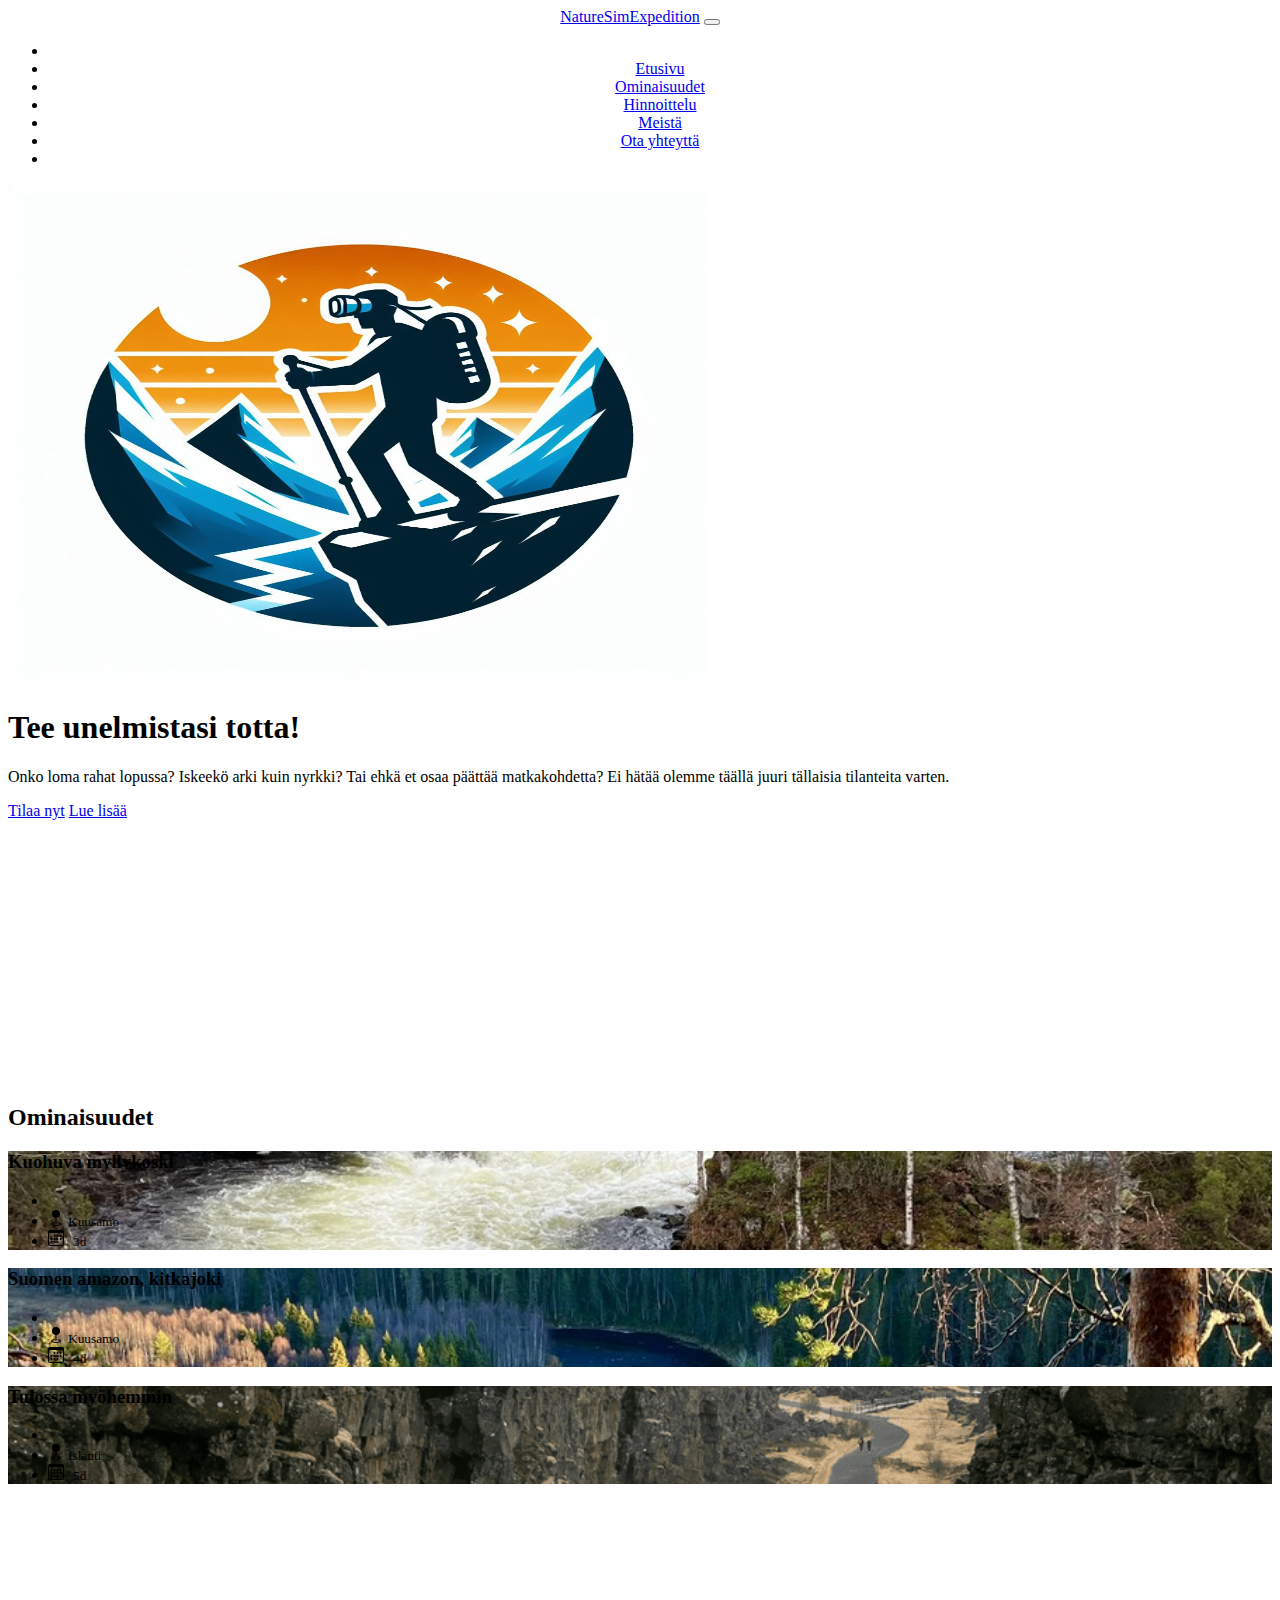
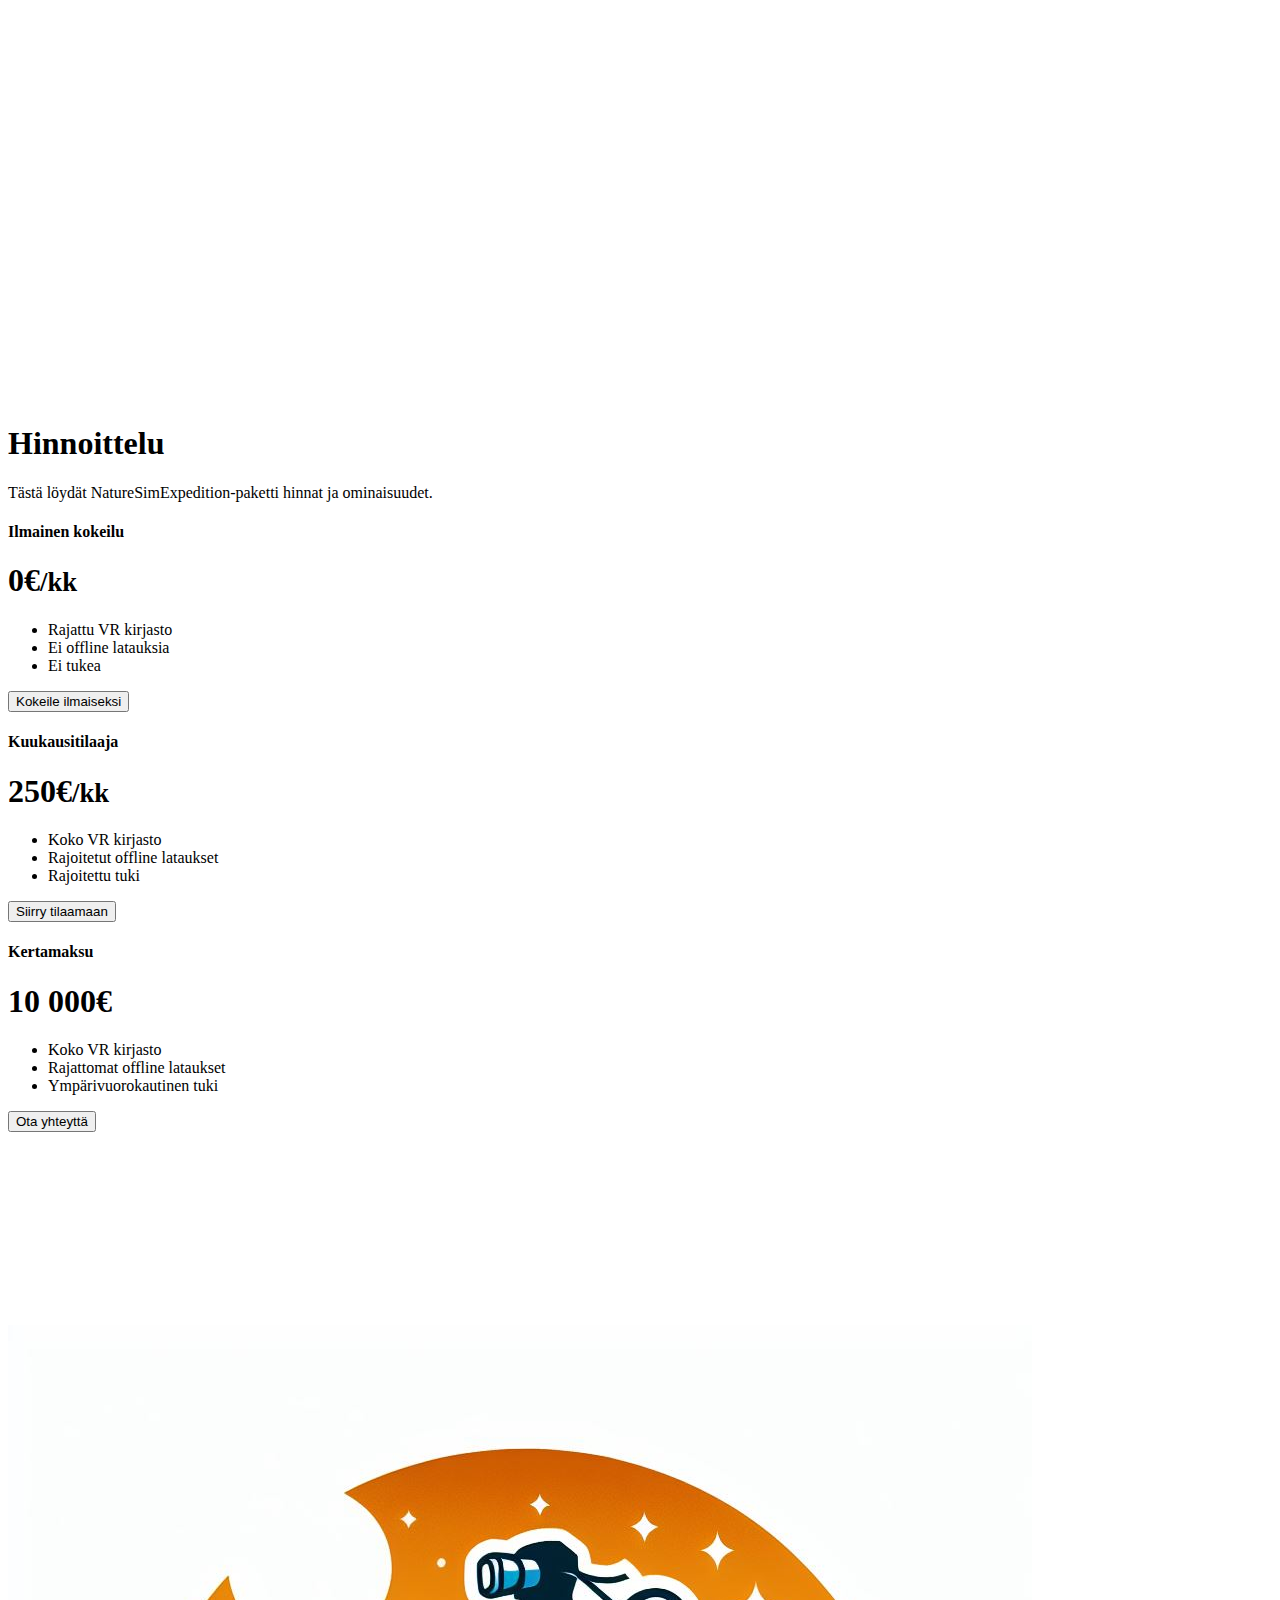
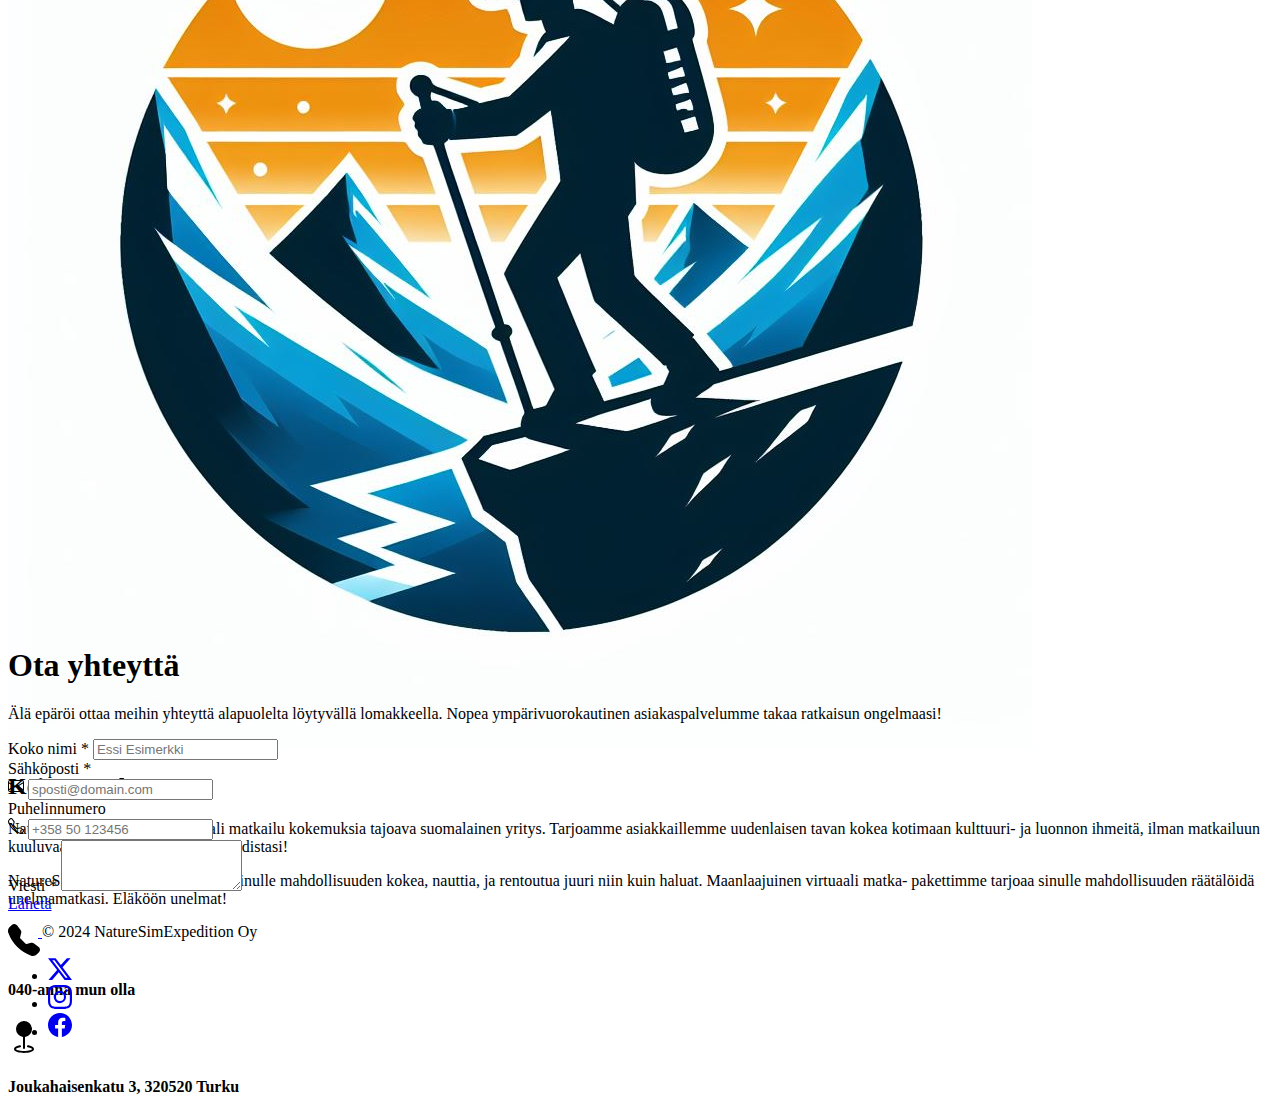
<file: index.html>
<!DOCTYPE html>
<html lang="fi">
<head>
    <meta charset="UTF-8">
    <meta name="viewport" content="width=device-width, initial-scale=1.0">
    <title>NatureSimExpedition - Seikkailu luonnon ihmeissä virtuaalisesti ja turvallisesti kaikkialla! </title>
    <link rel="icon" type="image/x-icon" href="images/favicon.svg">

    <link href="https://cdn.jsdelivr.net/npm/bootstrap@5.3.2/dist/css/bootstrap.min.css" rel="stylesheet" integrity="sha384-T3c6CoIi6uLrA9TneNEoa7RxnatzjcDSCmG1MXxSR1GAsXEV/Dwwykc2MPK8M2HN" crossorigin="anonymous">
    <link rel="stylesheet" href="style.css">
</head>
<body>

  <!-- Header -->
  <div class="bg-white fixed-top">
    <nav class="container navbar navbar-expand-lg">
      <div class="container-fluid py-3 ">
        <a class="navbar-brand" href="#">NatureSimExpedition</a>
        <button class="navbar-toggler" type="button" data-bs-toggle="collapse" data-bs-target="#navbarNavDropdown" aria-controls="navbarNavDropdown" aria-expanded="false" aria-label="Toggle navigation">
          <span class="navbar-toggler-icon"></span>
        </button>
        <div class="collapse navbar-collapse justify-content-end" id="navbarNavDropdown">
          <ul class="navbar-nav me-end mb-2 mb-lg-0"> <!-- nav nav-pills -->
            <li class="nav-item">
              <li class="nav-item"><a href="#" class="nav-link active" aria-current="page">Etusivu</a></li>
            </li>
            <li class="nav-item">
              <a class="nav-link" href="#ominaisuudet">Ominaisuudet</a>
            </li>
            <li class="nav-item">
              <a class="nav-link" href="#hinnoittelu">Hinnoittelu</a>
            </li>
            <li class="nav-item">
              <a class="nav-link" href="#meista">Meistä</a>
            </li>
            <li class="nav-item me-3">
              <a class="nav-link" href="#otayhteytta">Ota yhteyttä</a>
            </li>
            <li class="nav-item">
              <div id="google_translate_element"></div>
            </li>
          </ul>
        </div>
      </div>
    </nav>
  </div>


    <!-- First -->

    <div class="container col-xxl-8 px-4 py-5 main-page">
        <div class="row flex-lg-row-reverse align-items-center g-5 py-5 main-page-2">
          <div class="col-10 col-sm-8 col-lg-6">
            <img src="images/NSElogo.jpeg" class="d-block mx-lg-auto img-fluid" alt="Bootstrap Themes" width="700" height="500" loading="lazy">
          </div>
          <div class="col-lg-6">
            <h1 class="display-5 fw-bold text-body-emphasis lh-1 mb-3">Tee unelmistasi totta!</h1>
            <p class="lead">Onko loma rahat lopussa? Iskeekö arki kuin nyrkki? Tai ehkä et osaa päättää matkakohdetta? Ei hätää olemme täällä juuri tällaisia tilanteita varten.</p>
            <div class="d-grid gap-2 d-md-flex justify-content-md-start">
              <a class="btn btn-primary btn-lg px-4 me-md-2" href="#">Tilaa nyt</a>
              <a class="btn btn-outline-secondary btn-lg px-4" href="#ominaisuudet">Lue lisää</a>
            </div>
          </div>
        </div>
      </div>

      <!-- Second -->

      <div class="container px-4 py-5 second-page" id="custom-cards">
        <h2 id="ominaisuudet" class="pb-2 border-bottom">Ominaisuudet</h2>
    
        <div class="row row-cols-1 row-cols-lg-3 align-items-stretch g-4 py-5">
          <div class="col">
            <div class="card card-cover h-100 overflow-hidden text-bg-dark rounded-4 shadow-lg" style="background-image: url('images/myllykoski_resize.jpg');">
              <div class="d-flex flex-column h-100 p-5 pb-3 text-white text-shadow-1">
                <h3 class="pt-5 mt-5 mb-4 display-6 lh-1 fw-bold varjo">Kuohuva myllykoski</h3>
                <ul class="d-flex list-unstyled mt-auto">
                  <li class="me-auto">
                    <!--<img src="https://github.com/twbs.png" alt="Bootstrap" width="32" height="32" class="rounded-circle border border-white">-->
                  </li>
                  <li class="d-flex align-items-center me-3">
                    <svg xmlns="http://www.w3.org/2000/svg" width="16" height="16" fill="currentColor" class="bi bi-geo-fill" viewBox="0 0 16 16">
                      <path fill-rule="evenodd" d="M4 4a4 4 0 1 1 4.5 3.969V13.5a.5.5 0 0 1-1 0V7.97A4 4 0 0 1 4 3.999zm2.493 8.574a.5.5 0 0 1-.411.575c-.712.118-1.28.295-1.655.493a1.3 1.3 0 0 0-.37.265.3.3 0 0 0-.057.09V14l.002.008.016.033a.6.6 0 0 0 .145.15c.165.13.435.27.813.395.751.25 1.82.414 3.024.414s2.273-.163 3.024-.414c.378-.126.648-.265.813-.395a.6.6 0 0 0 .146-.15l.015-.033L12 14v-.004a.3.3 0 0 0-.057-.09 1.3 1.3 0 0 0-.37-.264c-.376-.198-.943-.375-1.655-.493a.5.5 0 1 1 .164-.986c.77.127 1.452.328 1.957.594C12.5 13 13 13.4 13 14c0 .426-.26.752-.544.977-.29.228-.68.413-1.116.558-.878.293-2.059.465-3.34.465s-2.462-.172-3.34-.465c-.436-.145-.826-.33-1.116-.558C3.26 14.752 3 14.426 3 14c0-.599.5-1 .961-1.243.505-.266 1.187-.467 1.957-.594a.5.5 0 0 1 .575.411"/>
                    </svg>
                    <small>Kuusamo</small>
                  </li>
                  <li class="d-flex align-items-center">
                    <svg xmlns="http://www.w3.org/2000/svg" width="16" height="16" fill="currentColor" class="bi bi-calendar3" viewBox="0 0 16 16">
                      <path d="M14 0H2a2 2 0 0 0-2 2v12a2 2 0 0 0 2 2h12a2 2 0 0 0 2-2V2a2 2 0 0 0-2-2M1 3.857C1 3.384 1.448 3 2 3h12c.552 0 1 .384 1 .857v10.286c0 .473-.448.857-1 .857H2c-.552 0-1-.384-1-.857z"/>
                      <path d="M6.5 7a1 1 0 1 0 0-2 1 1 0 0 0 0 2m3 0a1 1 0 1 0 0-2 1 1 0 0 0 0 2m3 0a1 1 0 1 0 0-2 1 1 0 0 0 0 2m-9 3a1 1 0 1 0 0-2 1 1 0 0 0 0 2m3 0a1 1 0 1 0 0-2 1 1 0 0 0 0 2m3 0a1 1 0 1 0 0-2 1 1 0 0 0 0 2m3 0a1 1 0 1 0 0-2 1 1 0 0 0 0 2m-9 3a1 1 0 1 0 0-2 1 1 0 0 0 0 2m3 0a1 1 0 1 0 0-2 1 1 0 0 0 0 2m3 0a1 1 0 1 0 0-2 1 1 0 0 0 0 2"/>
                    </svg>
                    <small>3d</small>
                  </li>
                </ul>
              </div>
            </div>
          </div>
    
          <div class="col">
            <div class="card card-cover h-100 overflow-hidden text-bg-dark rounded-4 shadow-lg" style="background-image: url('images/kitkajoki_resize.jpg');">
              <div class="d-flex flex-column h-100 p-5 pb-3 text-white text-shadow-1">
                <h3 class="pt-5 mt-5 mb-4 display-6 lh-1 fw-bold varjo">Suomen amazon, kitkajoki</h3>
                <ul class="d-flex list-unstyled mt-auto">
                  <li class="me-auto">
                    <!--<img src="https://github.com/twbs.png" alt="Bootstrap" width="32" height="32" class="rounded-circle border border-white">-->
                  </li>
                  <li class="d-flex align-items-center me-3">
                    <svg xmlns="http://www.w3.org/2000/svg" width="16" height="16" fill="currentColor" class="bi bi-geo-fill" viewBox="0 0 16 16">
                      <path fill-rule="evenodd" d="M4 4a4 4 0 1 1 4.5 3.969V13.5a.5.5 0 0 1-1 0V7.97A4 4 0 0 1 4 3.999zm2.493 8.574a.5.5 0 0 1-.411.575c-.712.118-1.28.295-1.655.493a1.3 1.3 0 0 0-.37.265.3.3 0 0 0-.057.09V14l.002.008.016.033a.6.6 0 0 0 .145.15c.165.13.435.27.813.395.751.25 1.82.414 3.024.414s2.273-.163 3.024-.414c.378-.126.648-.265.813-.395a.6.6 0 0 0 .146-.15l.015-.033L12 14v-.004a.3.3 0 0 0-.057-.09 1.3 1.3 0 0 0-.37-.264c-.376-.198-.943-.375-1.655-.493a.5.5 0 1 1 .164-.986c.77.127 1.452.328 1.957.594C12.5 13 13 13.4 13 14c0 .426-.26.752-.544.977-.29.228-.68.413-1.116.558-.878.293-2.059.465-3.34.465s-2.462-.172-3.34-.465c-.436-.145-.826-.33-1.116-.558C3.26 14.752 3 14.426 3 14c0-.599.5-1 .961-1.243.505-.266 1.187-.467 1.957-.594a.5.5 0 0 1 .575.411"/>
                    </svg>
                    <small>Kuusamo</small>
                  </li>
                  <li class="d-flex align-items-center">
                    <svg xmlns="http://www.w3.org/2000/svg" width="16" height="16" fill="currentColor" class="bi bi-calendar3" viewBox="0 0 16 16">
                      <path d="M14 0H2a2 2 0 0 0-2 2v12a2 2 0 0 0 2 2h12a2 2 0 0 0 2-2V2a2 2 0 0 0-2-2M1 3.857C1 3.384 1.448 3 2 3h12c.552 0 1 .384 1 .857v10.286c0 .473-.448.857-1 .857H2c-.552 0-1-.384-1-.857z"/>
                      <path d="M6.5 7a1 1 0 1 0 0-2 1 1 0 0 0 0 2m3 0a1 1 0 1 0 0-2 1 1 0 0 0 0 2m3 0a1 1 0 1 0 0-2 1 1 0 0 0 0 2m-9 3a1 1 0 1 0 0-2 1 1 0 0 0 0 2m3 0a1 1 0 1 0 0-2 1 1 0 0 0 0 2m3 0a1 1 0 1 0 0-2 1 1 0 0 0 0 2m3 0a1 1 0 1 0 0-2 1 1 0 0 0 0 2m-9 3a1 1 0 1 0 0-2 1 1 0 0 0 0 2m3 0a1 1 0 1 0 0-2 1 1 0 0 0 0 2m3 0a1 1 0 1 0 0-2 1 1 0 0 0 0 2"/>
                    </svg>
                    <small>4d</small>
                  </li>
                </ul>
              </div>
            </div>
          </div>
    
          <div class="col">
            <div class="card card-cover h-100 overflow-hidden text-bg-dark rounded-4 shadow-lg" style="background-image: url('images/islanti_resize.png');">
              <div class="d-flex flex-column h-100 p-5 pb-3 text-shadow-1">
                <h3 class="pt-5 mt-5 mb-4 display-6 lh-1 fw-bold varjo">Tulossa myöhemmin</h3>
                <ul class="d-flex list-unstyled mt-auto">
                  <li class="me-auto">
                    <!--<img src="https://github.com/twbs.png" alt="Bootstrap" width="32" height="32" class="rounded-circle border border-white">-->
                  </li>
                  <li class="d-flex align-items-center me-3">
                    <svg xmlns="http://www.w3.org/2000/svg" width="16" height="16" fill="currentColor" class="bi bi-geo-fill" viewBox="0 0 16 16">
                      <path fill-rule="evenodd" d="M4 4a4 4 0 1 1 4.5 3.969V13.5a.5.5 0 0 1-1 0V7.97A4 4 0 0 1 4 3.999zm2.493 8.574a.5.5 0 0 1-.411.575c-.712.118-1.28.295-1.655.493a1.3 1.3 0 0 0-.37.265.3.3 0 0 0-.057.09V14l.002.008.016.033a.6.6 0 0 0 .145.15c.165.13.435.27.813.395.751.25 1.82.414 3.024.414s2.273-.163 3.024-.414c.378-.126.648-.265.813-.395a.6.6 0 0 0 .146-.15l.015-.033L12 14v-.004a.3.3 0 0 0-.057-.09 1.3 1.3 0 0 0-.37-.264c-.376-.198-.943-.375-1.655-.493a.5.5 0 1 1 .164-.986c.77.127 1.452.328 1.957.594C12.5 13 13 13.4 13 14c0 .426-.26.752-.544.977-.29.228-.68.413-1.116.558-.878.293-2.059.465-3.34.465s-2.462-.172-3.34-.465c-.436-.145-.826-.33-1.116-.558C3.26 14.752 3 14.426 3 14c0-.599.5-1 .961-1.243.505-.266 1.187-.467 1.957-.594a.5.5 0 0 1 .575.411"/>
                    </svg>
                    <small>Islanti</small>
                  </li>
                  <li class="d-flex align-items-center">
                    <svg xmlns="http://www.w3.org/2000/svg" width="16" height="16" fill="currentColor" class="bi bi-calendar3" viewBox="0 0 16 16">
                      <path d="M14 0H2a2 2 0 0 0-2 2v12a2 2 0 0 0 2 2h12a2 2 0 0 0 2-2V2a2 2 0 0 0-2-2M1 3.857C1 3.384 1.448 3 2 3h12c.552 0 1 .384 1 .857v10.286c0 .473-.448.857-1 .857H2c-.552 0-1-.384-1-.857z"/>
                      <path d="M6.5 7a1 1 0 1 0 0-2 1 1 0 0 0 0 2m3 0a1 1 0 1 0 0-2 1 1 0 0 0 0 2m3 0a1 1 0 1 0 0-2 1 1 0 0 0 0 2m-9 3a1 1 0 1 0 0-2 1 1 0 0 0 0 2m3 0a1 1 0 1 0 0-2 1 1 0 0 0 0 2m3 0a1 1 0 1 0 0-2 1 1 0 0 0 0 2m3 0a1 1 0 1 0 0-2 1 1 0 0 0 0 2m-9 3a1 1 0 1 0 0-2 1 1 0 0 0 0 2m3 0a1 1 0 1 0 0-2 1 1 0 0 0 0 2m3 0a1 1 0 1 0 0-2 1 1 0 0 0 0 2"/>
                    </svg>
                    <small>5d</small>
                  </li>
                </ul>
              </div>
            </div>
          </div>
        </div>
      </div>

      


      <!-- Pricing -->

      <div class="container thrid-page" id="hinnoittelu">
        <div class="pricing-header p-3 pb-md-4 mx-auto text-center">
          <h1 class="display-4 fw-normal text-body-emphasis">Hinnoittelu</h1>
          <p class="fs-5 text-body-secondary">Tästä löydät NatureSimExpedition-paketti hinnat ja ominaisuudet.</p>
        </div>
  
        <main>
          <div class="row row-cols-1 row-cols-md-3 mb-3 text-center">
            <div class="col">
              <div class="card mb-4 rounded-3 shadow-sm">
                <div class="card-header py-3">
                  <h4 class="my-0 fw-normal">Ilmainen kokeilu</h4>
                </div>
                <div class="card-body">
                  <h1 class="card-title pricing-card-title">0€<small class="text-body-secondary fw-light">/kk</small></h1>
                  <ul class="list-unstyled mt-3 mb-4">
                    <li>Rajattu VR kirjasto</li>
                    <li>Ei offline latauksia</li>
                    <li>Ei  tukea</li>
                  </ul>
                  <button type="button" class="w-100 btn btn-lg btn-outline-primary">Kokeile ilmaiseksi</button>
                </div>
              </div>
            </div>
            <div class="col">
              <div class="card mb-4 rounded-3 shadow-sm">
                <div class="card-header py-3">
                  <h4 class="my-0 fw-normal">Kuukausitilaaja</h4>
                </div>
                <div class="card-body">
                  <h1 class="card-title pricing-card-title">250€<small class="text-body-secondary fw-light">/kk</small></h1>
                  <ul class="list-unstyled mt-3 mb-4">
                    <li>Koko VR kirjasto</li>
                    <li>Rajoitetut offline lataukset</li>
                    <li>Rajoitettu tuki</li>
                  </ul>
                  <button type="button" class="w-100 btn btn-lg btn-primary">Siirry tilaamaan</button>
                </div>
              </div>
            </div>
            <div class="col">
              <div class="card mb-4 rounded-3 shadow-sm border-primary">
                <div class="card-header py-3 text-bg-primary border-primary">
                  <h4 class="my-0 fw-normal">Kertamaksu</h4>
                </div>
                <div class="card-body">
                  <h1 class="card-title pricing-card-title">10 000€</h1>
                  <ul class="list-unstyled mt-3 mb-4">
                    <li>Koko VR kirjasto</li>
                    <li>Rajattomat offline lataukset</li>
                    <li>Ympärivuorokautinen tuki</li>

                  </ul>
                  <button type="button" class="w-100 btn btn-lg btn-primary">Ota yhteyttä</button>
                </div>
              </div>
            </div>
          </div>
        </main>
      </div>


      <!-- About us -->

      <div class="container thrid-page" id="meista">
        <section class="py-3 py-md-5 py-xl-8">
          <div class="container">
            <div class="row gy-3 gy-md-4 gy-lg-0 align-items-lg-center">
              <div class="col-12 col-lg-6 col-xl-5">
                <img class="img-fluid rounded" loading="lazy" src="images/NSElogo.jpeg" alt="">
              </div>
              <div class="col-12 col-lg-6 col-xl-7">
                <div class="row justify-content-xl-center">
                  <div class="col-12 col-xl-11">
                    <h2 class="h1 mb-3">Keitä me olemme?</h2>
                    <p class="lead fs-4 text-secondary mb-3">NatureSimExpedition on virtuaali matkailu kokemuksia tajoava suomalainen yritys. Tarjoamme asiakkaillemme uudenlaisen tavan kokea kotimaan kulttuuri- ja luonnon ihmeitä, ilman matkailuun kuuluvaa stressiä helposti omasta kodistasi!</p>
                    <p class="mb-5">NatureSimExpedition tarjoaa juuri sinulle mahdollisuuden kokea, nauttia, ja rentoutua juuri niin kuin haluat. Maanlaajuinen virtuaali matka- pakettimme tarjoaa sinulle mahdollisuuden räätälöidä unelmamatkasi. Eläköön unelmat!</p>
                    <div class="row gy-4 gy-md-0 gx-xxl-5X">
                      <div class="col-12 col-md-6">
                        <div class="d-flex">
                          <div class="me-4 text-primary">
                            <svg xmlns="http://www.w3.org/2000/svg" width="32" height="32" fill="currentColor" class="bi bi-telephone-fill" viewBox="0 0 16 16">
                              <path fill-rule="evenodd" d="M1.885.511a1.745 1.745 0 0 1 2.61.163L6.29 2.98c.329.423.445.974.315 1.494l-.547 2.19a.68.68 0 0 0 .178.643l2.457 2.457a.68.68 0 0 0 .644.178l2.189-.547a1.75 1.75 0 0 1 1.494.315l2.306 1.794c.829.645.905 1.87.163 2.611l-1.034 1.034c-.74.74-1.846 1.065-2.877.702a18.6 18.6 0 0 1-7.01-4.42 18.6 18.6 0 0 1-4.42-7.009c-.362-1.03-.037-2.137.703-2.877z"/>
                            </svg>
                          </div>
                          <div>
                            <h4 class="mb-3">040-anna mun olla</h4>
                          </div>
                        </div>
                      </div>
                      <div class="col-12 col-md-6">
                        <div class="d-flex">
                          <div class="me-4 text-primary">
                            <svg xmlns="http://www.w3.org/2000/svg" width="32" height="32" fill="currentColor" class="bi bi-geo-fill" viewBox="0 0 16 16">
                              <path fill-rule="evenodd" d="M4 4a4 4 0 1 1 4.5 3.969V13.5a.5.5 0 0 1-1 0V7.97A4 4 0 0 1 4 3.999zm2.493 8.574a.5.5 0 0 1-.411.575c-.712.118-1.28.295-1.655.493a1.3 1.3 0 0 0-.37.265.3.3 0 0 0-.057.09V14l.002.008.016.033a.6.6 0 0 0 .145.15c.165.13.435.27.813.395.751.25 1.82.414 3.024.414s2.273-.163 3.024-.414c.378-.126.648-.265.813-.395a.6.6 0 0 0 .146-.15l.015-.033L12 14v-.004a.3.3 0 0 0-.057-.09 1.3 1.3 0 0 0-.37-.264c-.376-.198-.943-.375-1.655-.493a.5.5 0 1 1 .164-.986c.77.127 1.452.328 1.957.594C12.5 13 13 13.4 13 14c0 .426-.26.752-.544.977-.29.228-.68.413-1.116.558-.878.293-2.059.465-3.34.465s-2.462-.172-3.34-.465c-.436-.145-.826-.33-1.116-.558C3.26 14.752 3 14.426 3 14c0-.599.5-1 .961-1.243.505-.266 1.187-.467 1.957-.594a.5.5 0 0 1 .575.411"/>
                            </svg>
                          </div>
                          <div>
                            <h4 class="mb-3">Joukahaisenkatu 3, 320520 Turku</h4>
                          </div>
                        </div>
                      </div>
                    </div>
                  </div>
                </div>
              </div>
            </div>
          </div>
        </section>
      </div>


      <!-- Contact form -->
    <div class="container">
      <div class="container" id="otayhteytta">
        <div class="pricing-header p-3 pb-md-4 mx-auto text-center">
          <h1 class="display-4 fw-normal text-body-emphasis">Ota yhteyttä</h1>
          <p class="fs-5 text-body-secondary">Älä epäröi ottaa meihin yhteyttä alapuolelta löytyvällä lomakkeella. Nopea ympärivuorokautinen asiakaspalvelumme takaa ratkaisun ongelmaasi!</p>
        </div>
            </div>
          </div>
        </div>

        <div class="container fourth-page">
          <div class="row justify-content-lg-center">
            <div class="col-12 col-lg-9">
              <div class="bg-white border rounded shadow-sm overflow-hidden">

                <form action="#!">
                  <div class="row gy-4 gy-xl-5 p-4 p-xl-5">
                    <div class="col-12">
                      <label for="fullname" class="form-label">Koko nimi <span class="text-danger">*</span></label>
                      <input type="text" class="form-control" id="fullname" name="fullname" value="" placeholder="Essi Esimerkki" required>
                    </div>
                    <div class="col-12 col-md-6">
                      <label for="email" class="form-label">Sähköposti <span class="text-danger">*</span></label>
                      <div class="input-group">
                        <span class="input-group-text">
                          <svg xmlns="http://www.w3.org/2000/svg" width="16" height="16" fill="currentColor" class="bi bi-envelope" viewBox="0 0 16 16">
                            <path d="M0 4a2 2 0 0 1 2-2h12a2 2 0 0 1 2 2v8a2 2 0 0 1-2 2H2a2 2 0 0 1-2-2V4Zm2-1a1 1 0 0 0-1 1v.217l7 4.2 7-4.2V4a1 1 0 0 0-1-1H2Zm13 2.383-4.708 2.825L15 11.105V5.383Zm-.034 6.876-5.64-3.471L8 9.583l-1.326-.795-5.64 3.47A1 1 0 0 0 2 13h12a1 1 0 0 0 .966-.741ZM1 11.105l4.708-2.897L1 5.383v5.722Z" />
                          </svg>
                        </span>
                        <input type="email" class="form-control" id="email" name="email" value="" placeholder="sposti@domain.com" required>
                      </div>
                    </div>
                    <div class="col-12 col-md-6">
                      <label for="phone" class="form-label">Puhelinnumero</label>
                      <div class="input-group">
                        <span class="input-group-text">
                          <svg xmlns="http://www.w3.org/2000/svg" width="16" height="16" fill="currentColor" class="bi bi-telephone" viewBox="0 0 16 16">
                            <path d="M3.654 1.328a.678.678 0 0 0-1.015-.063L1.605 2.3c-.483.484-.661 1.169-.45 1.77a17.568 17.568 0 0 0 4.168 6.608 17.569 17.569 0 0 0 6.608 4.168c.601.211 1.286.033 1.77-.45l1.034-1.034a.678.678 0 0 0-.063-1.015l-2.307-1.794a.678.678 0 0 0-.58-.122l-2.19.547a1.745 1.745 0 0 1-1.657-.459L5.482 8.062a1.745 1.745 0 0 1-.46-1.657l.548-2.19a.678.678 0 0 0-.122-.58L3.654 1.328zM1.884.511a1.745 1.745 0 0 1 2.612.163L6.29 2.98c.329.423.445.974.315 1.494l-.547 2.19a.678.678 0 0 0 .178.643l2.457 2.457a.678.678 0 0 0 .644.178l2.189-.547a1.745 1.745 0 0 1 1.494.315l2.306 1.794c.829.645.905 1.87.163 2.611l-1.034 1.034c-.74.74-1.846 1.065-2.877.702a18.634 18.634 0 0 1-7.01-4.42 18.634 18.634 0 0 1-4.42-7.009c-.362-1.03-.037-2.137.703-2.877L1.885.511z" />
                          </svg>
                        </span>
                        <input type="tel" class="form-control" id="phone" name="phone" placeholder="+358 50 123456" value="">
                      </div>
                    </div>
                    <div class="col-12">
                      <label for="message" class="form-label">Viesti <span class="text-danger">*</span></label>
                      <textarea class="form-control" id="message" name="message" rows="3" required></textarea>
                    </div>
                    <div class="col-12">
                      <div class="d-grid">
                          <a class="btn btn-primary btn-lg" type="submit" href="/website/thank-you.html">
                            Lähetä
                          </a>
                      </div>
                    </div>
                  </div>
                </form>

              </div>
            </div>
        </div>
      </div>
    </div>



      <!-- Footer -->

      <div class="container mt-5">
        <footer class="d-flex flex-wrap justify-content-between align-items-center py-3 my-4 border-top">
          <div class="col-md-4 d-flex align-items-center">
            <a href="/" class="mb-3 me-2 mb-md-0 text-body-secondary text-decoration-none lh-1">
              <svg class="bi" width="30" height="24"><use xlink:href="#bootstrap"></use></svg>
            </a>
            <span class="mb-3 mb-md-0 text-body-secondary osoite">© 2024 NatureSimExpedition Oy</span>
          </div>
      
          <ul class="nav col-md-4 justify-content-end list-unstyled d-flex">
            <li class="ms-3"><a class="text-body-secondary" href="https://twitter.com/"><svg xmlns="http://www.w3.org/2000/svg" width="24" height="24" fill="currentColor" class="bi bi-twitter-x" viewBox="0 0 16 16">
              <path d="M12.6.75h2.454l-5.36 6.142L16 15.25h-4.937l-3.867-5.07-4.425 5.07H.316l5.733-6.57L0 .75h5.063l3.495 4.633L12.601.75Zm-.86 13.028h1.36L4.323 2.145H2.865z"/>
            </svg></a></li>
            <li class="ms-3"><a class="text-body-secondary" href="https://www.instagram.com/"><svg xmlns="http://www.w3.org/2000/svg" width="24" height="24" fill="currentColor" class="bi bi-instagram" viewBox="0 0 16 16">
              <path d="M8 0C5.829 0 5.556.01 4.703.048 3.85.088 3.269.222 2.76.42a3.9 3.9 0 0 0-1.417.923A3.9 3.9 0 0 0 .42 2.76C.222 3.268.087 3.85.048 4.7.01 5.555 0 5.827 0 8.001c0 2.172.01 2.444.048 3.297.04.852.174 1.433.372 1.942.205.526.478.972.923 1.417.444.445.89.719 1.416.923.51.198 1.09.333 1.942.372C5.555 15.99 5.827 16 8 16s2.444-.01 3.298-.048c.851-.04 1.434-.174 1.943-.372a3.9 3.9 0 0 0 1.416-.923c.445-.445.718-.891.923-1.417.197-.509.332-1.09.372-1.942C15.99 10.445 16 10.173 16 8s-.01-2.445-.048-3.299c-.04-.851-.175-1.433-.372-1.941a3.9 3.9 0 0 0-.923-1.417A3.9 3.9 0 0 0 13.24.42c-.51-.198-1.092-.333-1.943-.372C10.443.01 10.172 0 7.998 0zm-.717 1.442h.718c2.136 0 2.389.007 3.232.046.78.035 1.204.166 1.486.275.373.145.64.319.92.599s.453.546.598.92c.11.281.24.705.275 1.485.039.843.047 1.096.047 3.231s-.008 2.389-.047 3.232c-.035.78-.166 1.203-.275 1.485a2.5 2.5 0 0 1-.599.919c-.28.28-.546.453-.92.598-.28.11-.704.24-1.485.276-.843.038-1.096.047-3.232.047s-2.39-.009-3.233-.047c-.78-.036-1.203-.166-1.485-.276a2.5 2.5 0 0 1-.92-.598 2.5 2.5 0 0 1-.6-.92c-.109-.281-.24-.705-.275-1.485-.038-.843-.046-1.096-.046-3.233s.008-2.388.046-3.231c.036-.78.166-1.204.276-1.486.145-.373.319-.64.599-.92s.546-.453.92-.598c.282-.11.705-.24 1.485-.276.738-.034 1.024-.044 2.515-.045zm4.988 1.328a.96.96 0 1 0 0 1.92.96.96 0 0 0 0-1.92m-4.27 1.122a4.109 4.109 0 1 0 0 8.217 4.109 4.109 0 0 0 0-8.217m0 1.441a2.667 2.667 0 1 1 0 5.334 2.667 2.667 0 0 1 0-5.334"/>
            </svg></a></li>
            <li class="ms-3"><a class="text-body-secondary" href="https://www.facebook.com/"><svg xmlns="http://www.w3.org/2000/svg" width="24" height="24" fill="currentColor" class="bi bi-facebook" viewBox="0 0 16 16">
              <path d="M16 8.049c0-4.446-3.582-8.05-8-8.05C3.58 0-.002 3.603-.002 8.05c0 4.017 2.926 7.347 6.75 7.951v-5.625h-2.03V8.05H6.75V6.275c0-2.017 1.195-3.131 3.022-3.131.876 0 1.791.157 1.791.157v1.98h-1.009c-.993 0-1.303.621-1.303 1.258v1.51h2.218l-.354 2.326H9.25V16c3.824-.604 6.75-3.934 6.75-7.951"/>
            </svg></a></li>
          </ul>
        </footer>
      </div>
      
</body>
<script src="https://cdn.jsdelivr.net/npm/bootstrap@5.3.2/dist/js/bootstrap.bundle.min.js" integrity="sha384-C6RzsynM9kWDrMNeT87bh95OGNyZPhcTNXj1NW7RuBCsyN/o0jlpcV8Qyq46cDfL" crossorigin="anonymous"></script>
<script type="text/javascript">
  function googleTranslateElementInit() {
    new google.translate.TranslateElement({pageLanguage: 'fi'}, 'google_translate_element');
  }
  </script>
  
  <script type="text/javascript" src="//translate.google.com/translate_a/element.js?cb=googleTranslateElementInit"></script>
</html>
</file>
<file: style.css>
html {
    scroll-behavior: smooth;
  }

.main-page{
    height: 100vh;
}

.main-page-2{
    height: 95vh;
}

.second-page {
    height: 100vh;
}

.thrid-page {
    height: 100vh;
}


.card-cover {
    background-repeat: no-repeat;
    background-position: center center;
    background-size: cover;
}

.bi-calendar3 {
    margin-right: 5px;
}

.osoite {
    text-decoration: none;
}

.navbar{
    text-align:center;
}

.varjo {
    text-shadow: 3px 3px rgba(0, 0, 0, 0.25);
}

@media only screen and (max-width: 768px) {
    .main-page{
        height: auto;
    }
    
    .main-page-2{
        height: auto;
    }
    
    .second-page {
        height: auto;
    }
    
    .thrid-page {
        height: auto;
    }
    #hinnoittelu {
        scroll-margin-block-start: 20vh; 
      }
    
    #ominaisuudet {
        scroll-margin-block-start: 10vh; 
      }
    
    #meista {
        scroll-margin-block-start: 0vh; 
      }
    #otayhteytta {
        scroll-margin-block-start: 10vh;
      }
}


@media (min-width: 769px) and (max-width: 992px) {
    .main-page{
        height: auto;
    }
    
    .main-page-2{
        height: auto;
    }
    
    .second-page {
        height: auto;
    }
    
    .thrid-page {
        height: auto;
    }
    #hinnoittelu {
        scroll-margin-block-start: 25vh; 
      }
    
    #ominaisuudet {
        scroll-margin-block-start: 15vh; 
      }
    
    #meista {
        scroll-margin-block-start: 3vh; 
      }
    #otayhteytta {
        scroll-margin-block-start: 0vh;
      }
}

@media (min-width: 993px) and (max-width: 1200px) {
    #hinnoittelu {
        scroll-margin-block-start: 20vh; 
      }
    
    #ominaisuudet {
        scroll-margin-block-start: 20vh; 
      }
    
    #meista {
        scroll-margin-block-start: 20vh; 
      }
    #otayhteytta {
        scroll-margin-block-start: 10vh;
      }
      .fourth-page {
        margin-bottom: 20vh;
     }
}

@media (min-width: 1440px) {
    #hinnoittelu {
        scroll-margin-block-start: 25vh; 
      }
    
    #ominaisuudet {
        scroll-margin-block-start: 25vh; 
      }
    
    #meista {
        scroll-margin-block-start: 20vh; 
      }
    #otayhteytta {
        scroll-margin-block-start: 5vh;
      }
}

@media (min-width: 1991px) {
  .fourth-page {
    margin-bottom: 20vh;
 }
}
</file>
